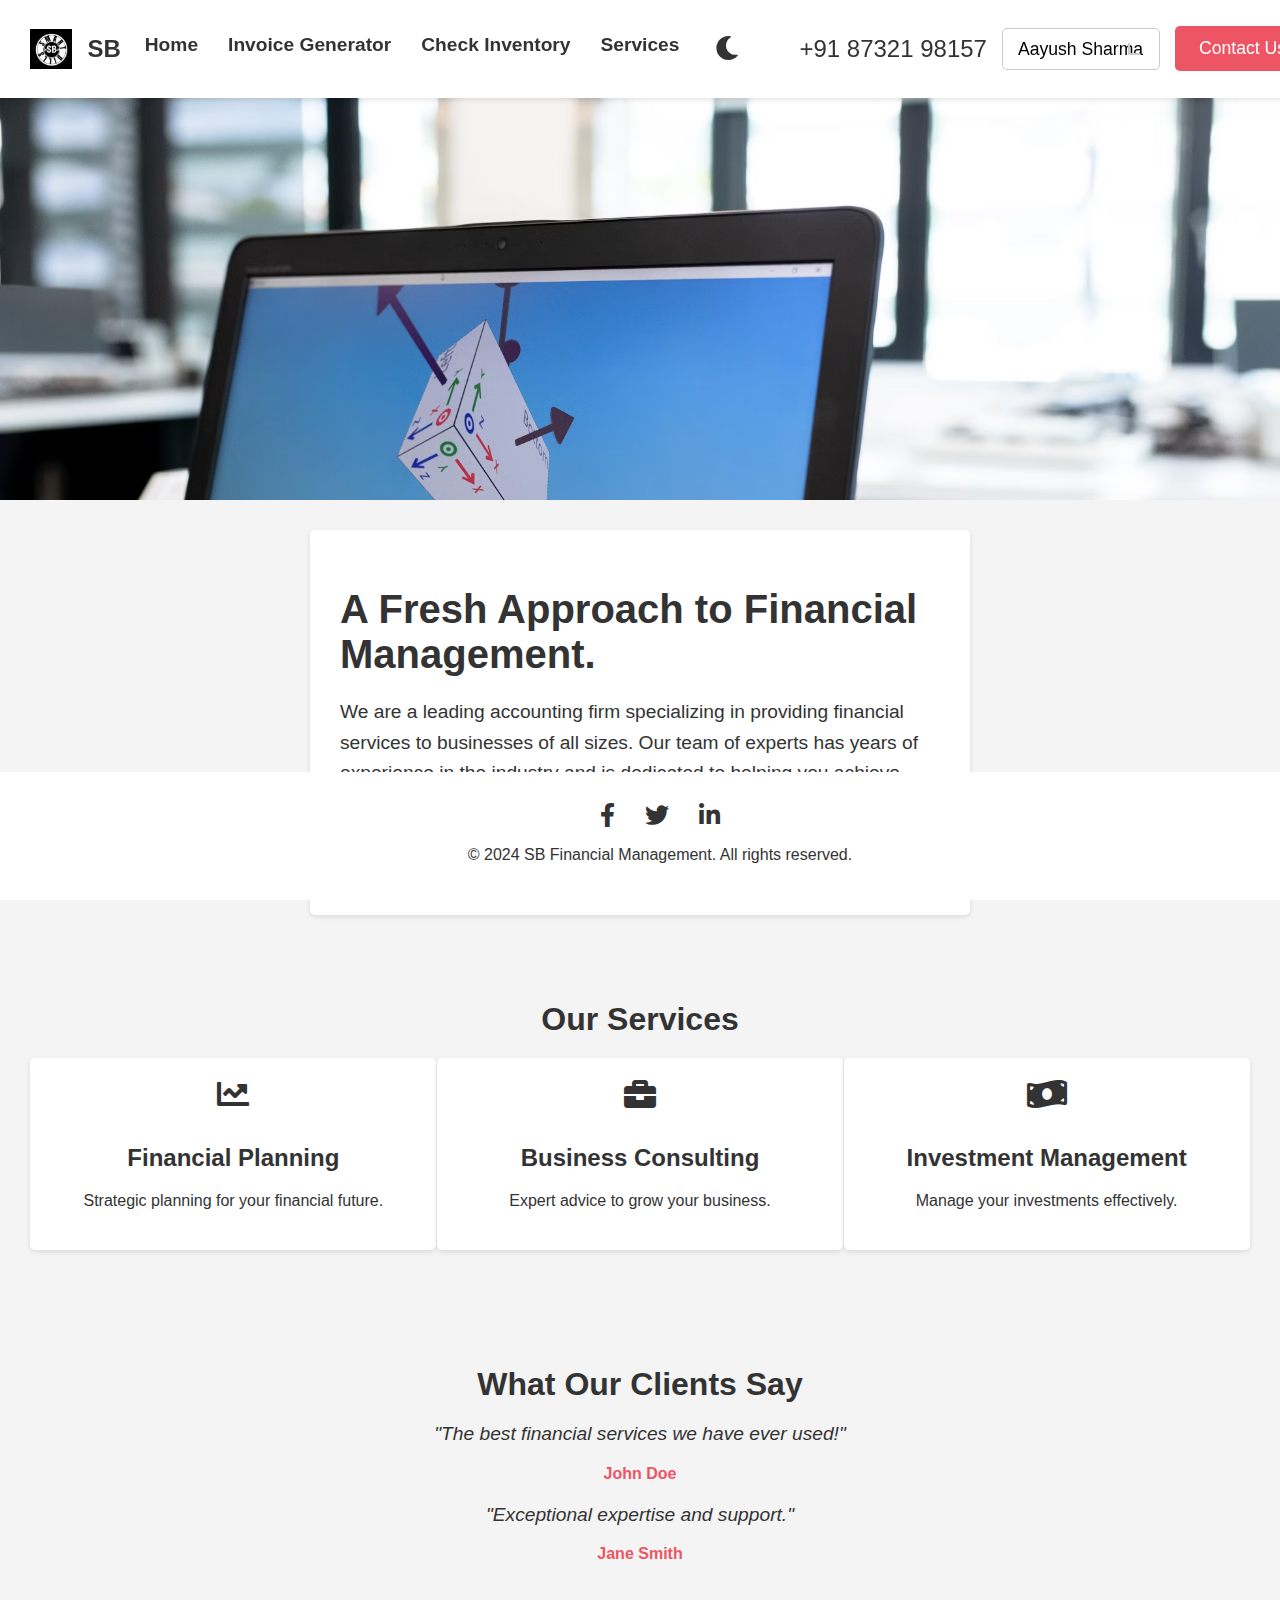
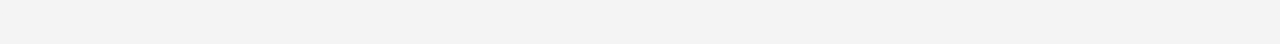
<file: index.html>
<!DOCTYPE html>
<html lang="en">
<head>
    <meta charset="UTF-8">
    <meta name="viewport" content="width=device-width, initial-scale=1.0">
    <title>Financial Management</title>
    <link rel="stylesheet" href="style.css">
    <link rel="stylesheet" href="https://cdnjs.cloudflare.com/ajax/libs/font-awesome/5.15.4/css/all.min.css">
</head>
<body>
    <div class="header">
        <div class="logo">
            <img src="Screenshot 2024-08-05 165922.png" alt="Logo">
            <h2>SB</h2>
        </div>
        <nav class="nav">
            <ul>
                <li><a href="#">Home</a></li>
                <li><a href="invoice.html">Invoice Generator</a></li>
                <li><a href="inventory.html">Check Inventory</a></li>
                <li><a href="#">Services</a></li>
                <li><button class="night-mode-button" aria-label="Toggle Night Mode">
                    <i class="fas fa-moon"></i>
                </button></li>
            </ul>
        </nav>
        <div class="contact">
            <div class="phone">
                <a href="tel:+918732198120">+91 87321 98157</a>
            </div>
            <div class="dropdown">
                <select>
                    <option value="Aayush Sharma">Aayush Sharma</option>
                    <option value="John Doe">John Doe</option>
                </select>
                <div class="arrow"></div>
            </div>
            <button class="button">Contact Us</button>
        </div>
    </div>
    <div class="parallax">
    </div>

        <div class="content">
            <h1 class="title">A Fresh Approach to Financial Management.</h1>
            <p class="description">We are a leading accounting firm specializing in providing financial services to businesses of all sizes. Our team of experts has years of experience in the industry and is dedicated to helping you achieve your financial goals.</p>
            <button class="button">Learn More</button>
        </div>
    <div class="additional-content">
        <h2>Our Services</h2>
        <div class="services">
            <div class="service">
                <i class="fas fa-chart-line"></i>
                <h3>Financial Planning</h3>
                <p>Strategic planning for your financial future.</p>
            </div>
            <div class="service">
                <i class="fas fa-briefcase"></i>
                <h3>Business Consulting</h3>
                <p>Expert advice to grow your business.</p>
            </div>
            <div class="service">
                <i class="fas fa-money-bill-wave"></i>
                <h3>Investment Management</h3>
                <p>Manage your investments effectively.</p>
            </div>
        </div>
    </div>
    <div class="testimonials">
        <h2>What Our Clients Say</h2>
        <div class="testimonial">
            <p>"The best financial services we have ever used!"</p>
            <h4>John Doe</h4>
        </div>
        <div class="testimonial">
            <p>"Exceptional expertise and support."</p>
            <h4>Jane Smith</h4>
        </div>
    </div>
    <div class="footer">
        <div class="social-links">
            <a href="#"><i class="fab fa-facebook-f"></i></a>
            <a href="#"><i class="fab fa-twitter"></i></a>
            <a href="#"><i class="fab fa-linkedin-in"></i></a>
        </div>
        <p>&copy; 2024 SB Financial Management. All rights reserved.</p>
    </div>
    <script src="script.js"></script>
</body>
</html>
</file>
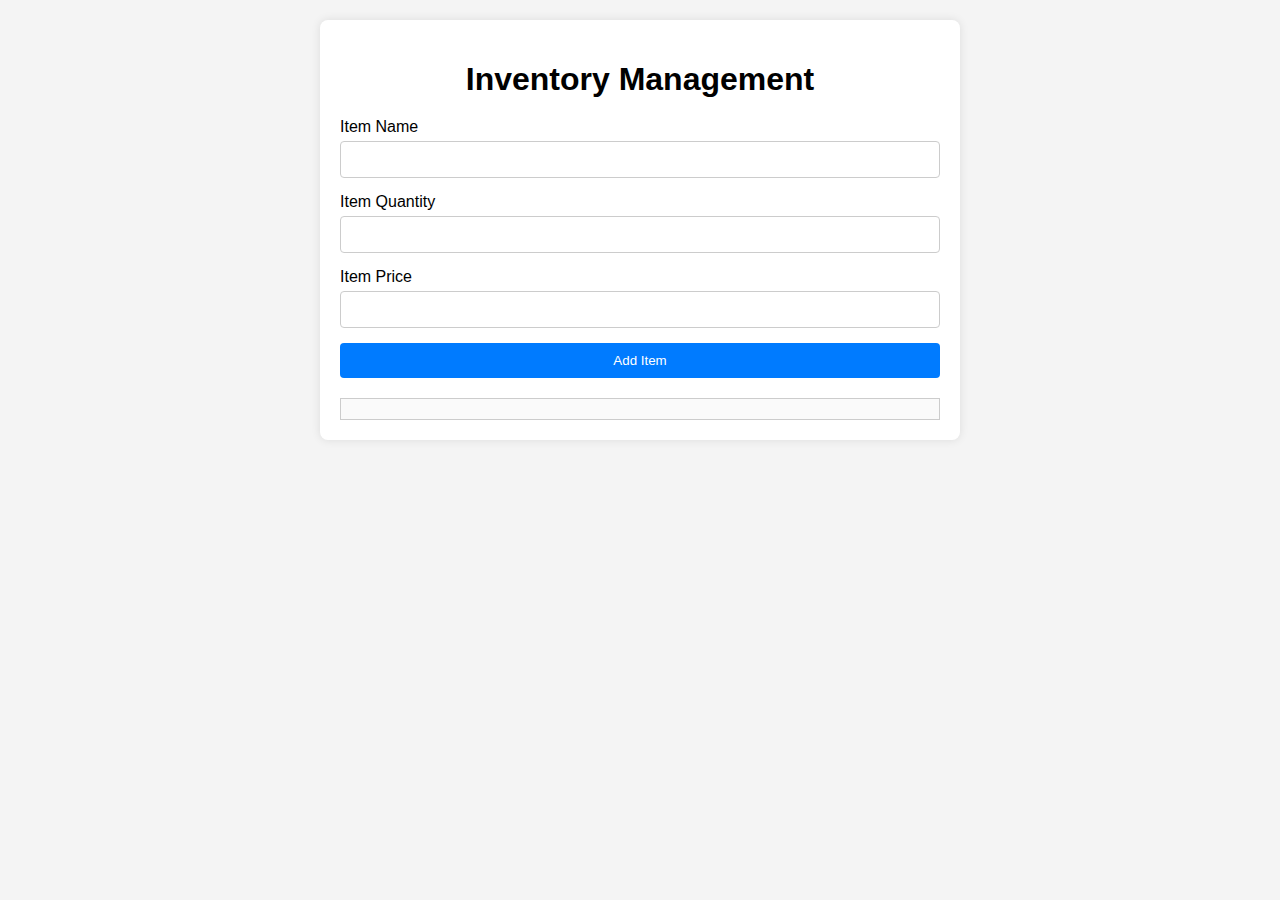
<file: inventory.html>
<!DOCTYPE html>
<html lang="en">
<head>
    <meta charset="UTF-8">
    <meta name="viewport" content="width=device-width, initial-scale=1.0">
    <title>Inventory Management</title>
    <link rel="stylesheet" href="inventory.css">
</head>
<body>
    <div class="container">
        <h1>Inventory Management</h1>
        <form id="inventory-form">
            <div class="form-group">
                <label for="item-name">Item Name</label>
                <input type="text" id="item-name" required>
            </div>
            <div class="form-group">
                <label for="item-quantity">Item Quantity</label>
                <input type="number" id="item-quantity" required>
            </div>
            <div class="form-group">
                <label for="item-price">Item Price</label>
                <input type="number" step="0.01" id="item-price" required>
            </div>
            <button type="submit">Add Item</button>
        </form>
        <div id="inventory-output"></div>
    </div>
    <script src="inventory.js"></script>
</body>
</html>
</file>
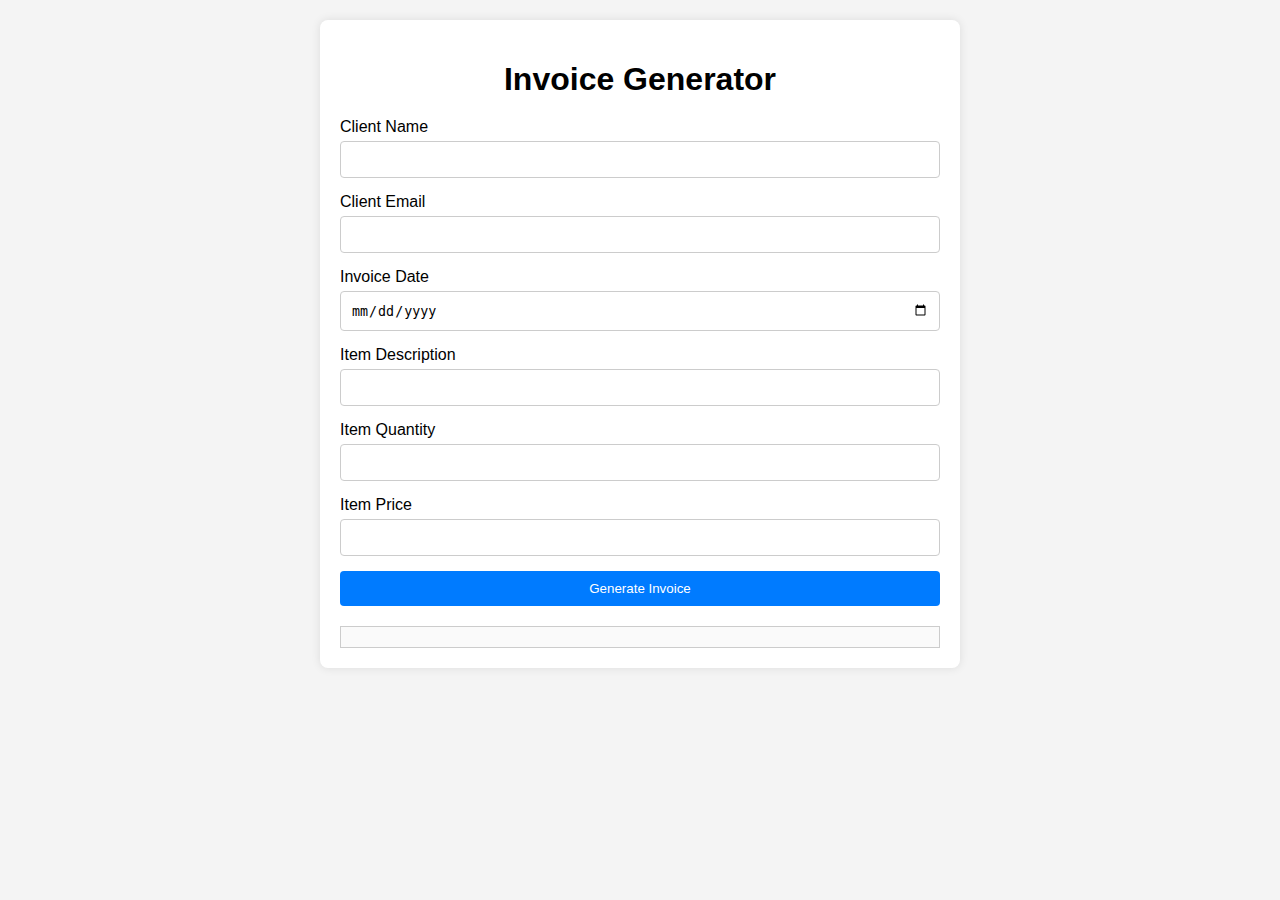
<file: invoice.html>
<!DOCTYPE html>
<html lang="en">
<head>
    <meta charset="UTF-8">
    <meta name="viewport" content="width=device-width, initial-scale=1.0">
    <title>Invoice Generator</title>
    <link rel="stylesheet" href="invoice.css">
</head>
<body>
    <div class="container">
        <h1>Invoice Generator</h1>
        <form id="invoice-form">
            <div class="form-group">
                <label for="client-name">Client Name</label>
                <input type="text" id="client-name" required>
            </div>
            <div class="form-group">
                <label for="client-email">Client Email</label>
                <input type="email" id="client-email" required>
            </div>
            <div class="form-group">
                <label for="invoice-date">Invoice Date</label>
                <input type="date" id="invoice-date" required>
            </div>
            <div class="form-group">
                <label for="item-description">Item Description</label>
                <input type="text" id="item-description" required>
            </div>
            <div class="form-group">
                <label for="item-quantity">Item Quantity</label>
                <input type="number" id="item-quantity" required>
            </div>
            <div class="form-group">
                <label for="item-price">Item Price</label>
                <input type="number" step="0.01" id="item-price" required>
            </div>
            <button type="submit">Generate Invoice</button>
        </form>
        <div id="invoice-output"></div>
    </div>
    <script src="invoice.js"></script>
</body>
</html>
</file>
<file: style.css>
body {
    font-family: 'Roboto', sans-serif;
    margin: 0;
    padding: 0;
    background-color: #f4f4f4;
    color: #333;
    transition: background-color 0.3s, color 0.3s;
}

body.night-mode {
    background-color: #333;
    color: #000000;
}

.header {
    background-color: #fff;
    padding: 15px 30px;
    display: flex;
    justify-content: space-between;
    align-items: center;
    width: 100%;
    box-shadow: 0 2px 5px rgba(0, 0, 0, 0.1);
    position: fixed;
    top: 0;
    z-index: 10;
    transition: background-color 0.3s, color 0.3s;
}

.header.night-mode {
    background-color: #444;
    color: #000000;
}

.logo {
    display: flex;
    align-items: center;
}

.logo img {
    height: 40px;
    margin-right: 15px;
}

.nav ul {
    display: flex;
    list-style: none;
    margin: 0;
    padding: 0;
}

.nav li {
    margin-right: 30px;
}

.nav li a {
    text-decoration: none;
    color: #333;
    font-size: 1.2em;
    font-weight: bold;
    transition: color 0.3s;
}

.nav li a:hover {
    text-decoration: underline;
}

.nav.night-mode li a {
    color: #fff;
}

.parallax {
    background-image: url('photo-1581090123826-27b62664de96.avif');
    min-height: 500px;
    background-attachment: fixed;
    background-position: center;
    background-repeat: no-repeat;
    background-size: cover;
    position: relative;
}

.content {
    background-color: #fff;
    padding: 30px;
    margin: 30px auto;
    border-radius: 5px;
    box-shadow: 0 2px 5px rgba(0, 0, 0, 0.1);
    width: 50%;
    max-width: 600px;
    transition: background-color 0.3s, color 0.3s;
}

.content.night-mode {
    background-color: #444;
    color: #ddd;
}

.title {
    font-size: 2.5em;
    margin-bottom: 20px;
}

.description {
    font-size: 1.2em;
    line-height: 1.6;
    margin-bottom: 20px;
}

.button {
    background-color: #ed5565;
    color: #fff;
    padding: 12px 24px;
    border: none;
    border-radius: 5px;
    cursor: pointer;
    font-size: 1.1em;
    transition: background-color 0.3s;
}

.button:hover {
    background-color: #c44551;
}

.footer {
    background-color: #fff;
    padding: 20px;
    text-align: center;
    width: 100%;
    position: fixed;
    bottom: 0;
    z-index: 10;
}

.footer.night-mode {
    background-color: #444;
    color: #fff;
}

.social-links.night-mode a {
    color: #ddd;
}
.social-links {
    display: flex;
    justify-content: center;
    margin-top: 10px;
}

.social-links a {
    margin: 0 15px;
    color: #333;
    font-size: 1.5em;
    transition: color 0.3s;
}

.social-links a:hover {
    color: #ed5565;
}

.contact {
    display: flex;
    align-items: center;
    gap: 15px;
}

.contact .phone {
    font-size: 1.5em;
    color: #333;
}

.contact .phone a {
    text-decoration: none;
    color: #333;
}

.contact .phone a:hover {
    text-decoration: underline;
}

.contact .dropdown {
    position: relative;
}

.contact .dropdown select {
    background-color: #fff;
    border: 1px solid #ccc;
    padding: 10px 15px;
    border-radius: 5px;
    cursor: pointer;
    font-size: 1.1em;
    appearance: none;
    -webkit-appearance: none;
    -moz-appearance: none;
}

.contact .dropdown select option {
    background-color: #fff;
    color: #333;
}

.contact .dropdown .arrow {
    position: absolute;
    top: 50%;
    right: 15px;
    transform: translateY(-50%);
    pointer-events: none;
}

.contact .dropdown .arrow::before {
    content: '';
    width: 10px;
    height: 10px;
    border-left: 2px solid #ccc;
    border-bottom: 2px solid #ccc;
    transform: rotate(45deg);
    position: absolute;
    top: 50%;
    right: 5px;
    transform: translateY(-50%);
}

.contact .button {
    background-color: #ed5565;
    color: #fff;
    padding: 12px 24px;
    border: none;
    border-radius: 5px;
    cursor: pointer;
    font-size: 1.1em;
}

.contact .button:hover {
    background-color: #c44551;
}

.night-mode-button {
    background: transparent;
    border: none;
    color: #333;
    font-size: 1.5em;
    cursor: pointer;
    transition: color 0.3s;
}

.header.night-mode .night-mode-button {
    color: #ffffff;
}

.additional-content {
    padding: 30px;
    margin: 30px auto;
    text-align: center;
}

.additional-content h2 {
    font-size: 2em;
    margin-bottom: 20px;
}

.services {
    display: flex;
    justify-content: space-around;
}

.service {
    background-color: #fff;
    padding: 20px;
    border-radius: 5px;
    box-shadow: 0 2px 5px rgba(0, 0, 0, 0.1);
    width: 30%;
    transition: background-color 0.3s, color 0.3s;
}

.service.night-mode {
    background-color: #ffffff;
    color: #000000;
}

.service i {
    font-size: 2em;
    margin-bottom: 10px;
}

.service h3 {
    font-size: 1.5em;
    margin-bottom: 10px;
}

.service p {
    font-size: 1em;
    line-height: 1.6;
}

.testimonials {
    padding: 30px;
    margin: 30px auto;
    text-align: center;
    background-color: #f4f4f4;
    border-radius: 5px;
    transition: background-color 0.3s, color 0.3s;
}

.testimonials.night-mode {
    background-color: #444;
    color: #000000;
}

.testimonials h2 {
    font-size: 2em;
    margin-bottom: 20px;
}

.testimonial {
    margin: 20px 0;
}

.testimonial p {
    font-size: 1.2em;
    font-style: italic;
}

.testimonial h4 {
    font-size: 1em;
    margin-top: 10px;
    color: #ed5565;
}
</file>
<file: inventory.css>
body {
    font-family: Arial, sans-serif;
    background-color: #f4f4f4;
    margin: 0;
    padding: 20px;
}

.container {
    max-width: 600px;
    margin: auto;
    background: white;
    padding: 20px;
    box-shadow: 0 0 10px rgba(0, 0, 0, 0.1);
    border-radius: 8px;
}

h1 {
    text-align: center;
    margin-bottom: 20px;
}

.form-group {
    margin-bottom: 15px;
}

label {
    display: block;
    margin-bottom: 5px;
}

input[type="text"],
input[type="number"] {
    width: 100%;
    padding: 10px;
    border: 1px solid #ccc;
    border-radius: 4px;
    box-sizing: border-box;
}

button {
    display: block;
    width: 100%;
    padding: 10px;
    background-color: #007bff;
    color: white;
    border: none;
    border-radius: 4px;
    cursor: pointer;
}

button:hover {
    background-color: #0056b3;
}

#inventory-output {
    margin-top: 20px;
    padding: 10px;
    border: 1px solid #ccc;
    background-color: #fafafa;
}

table {
    width: 100%;
    border-collapse: collapse;
    margin-top: 20px;
}

table, th, td {
    border: 1px solid #ddd;
}

th, td {
    padding: 8px;
    text-align: left;
}

th {
    background-color: #f2f2f2;
}
</file>
<file: invoice.css>
body {
    font-family: Arial, sans-serif;
    background-color: #f4f4f4;
    margin: 0;
    padding: 20px;
}

.container {
    max-width: 600px;
    margin: auto;
    background: white;
    padding: 20px;
    box-shadow: 0 0 10px rgba(0, 0, 0, 0.1);
    border-radius: 8px;
}

h1 {
    text-align: center;
    margin-bottom: 20px;
}

.form-group {
    margin-bottom: 15px;
}

label {
    display: block;
    margin-bottom: 5px;
}

input[type="text"],
input[type="email"],
input[type="date"],
input[type="number"] {
    width: 100%;
    padding: 10px;
    border: 1px solid #ccc;
    border-radius: 4px;
    box-sizing: border-box;
}

button {
    display: block;
    width: 100%;
    padding: 10px;
    background-color: #007bff;
    color: white;
    border: none;
    border-radius: 4px;
    cursor: pointer;
}

button:hover {
    background-color: #0056b3;
}

#invoice-output {
    margin-top: 20px;
    padding: 10px;
    border: 1px solid #ccc;
    background-color: #fafafa;
}
</file>
